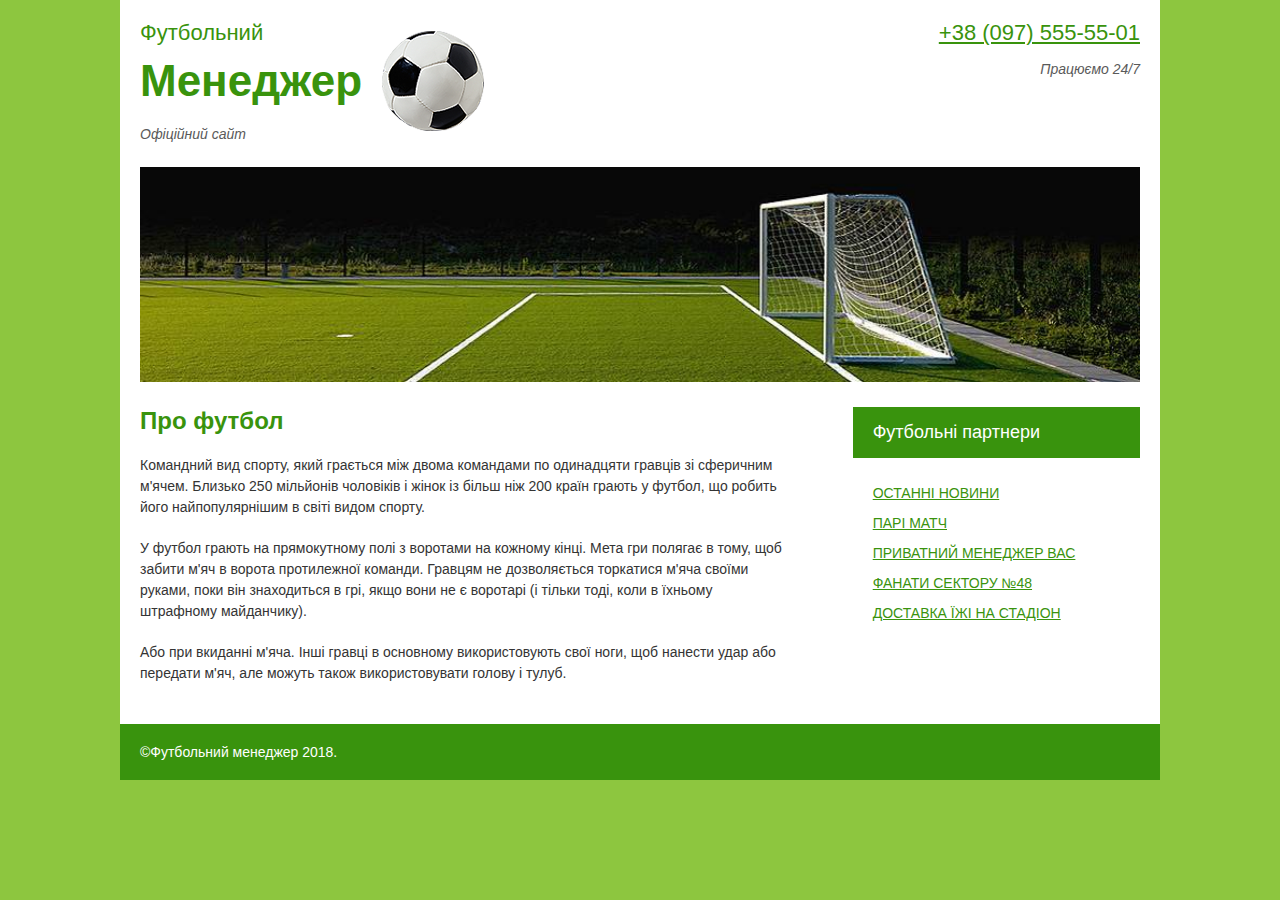
<file: index.html>
<!DOCTYPE html>
<html lang="uk">

<head>
    <meta charset="UTF-8">
    <meta name="viewport" content="width=device-width, initial-scale=1.0">
    <title>Офіційний Сайт Футбольного Менеджера. Про Футбол. Останні Новини</title>
    <link rel="stylesheet" href="css/style_old.css">
</head>

<body>
    <div class="wrapper">
        <div class="header">
            <div class="header-content">
                <div class="header-logo">
                    <div class="header-logo-text">
                        <p>Футбольний</p>
                        <b>Менеджер</b>
                        <i>Офіційний сайт</i>
                    </div>
                    <div class="header-logo-img">
                        <a href="https://skachpro.github.io/football_manager/"><img src="images/ball.png"
                                alt="Логотип Футбольного Менеджера"></a>
                    </div>
                </div>
                <div class="header-contacts">
                    <a href="#">+38 (097) 555-55-01</a>
                    <i>Працюємо 24/7</i>
                </div>

            </div>
        </div>
        <img class="img" src="images/old_field.jpg" alt="Картинка футбольного поля">
        <div class="main">
            <div class="main-content">
                    <section>
                        <h1>Про футбол</h1>
                        <p>Командний вид спорту, який грається між двома командами по одинадцяти гравців зі сферичним
                            м'ячем. Близько 250 мільйонів чоловіків і жінок із більш ніж 200 країн грають у футбол, що
                            робить його найпопулярнішим в світі видом спорту.</p>
                        <p>У футбол грають на прямокутному полі з воротами на кожному кінці. Мета гри полягає в тому, щоб
                            забити м'яч в ворота протилежної команди. Гравцям не дозволяється торкатися м'яча своїми руками,
                            поки він знаходиться в грі, якщо вони не є воротарі (і тільки тоді, коли в їхньому штрафному
                            майданчику). </p>
                        <p>Або при вкиданні м'яча. Інші гравці в основному використовують свої ноги, щоб нанести удар або
                            передати м'яч, але можуть також використовувати голову і тулуб.</p>
                    </section>

                <aside>
                    <p>Футбольні партнери</p>
                    <div class="menu">
                        <li><a href="#">останні новини</a></li>
                        <li><a href="#">Парі матч</a></li>
                        <li><a href="#">приватний менеджер Вас</a></li>
                        <li><a href="#">фанати сектору №48</a></li>
                        <li><a href="#">доставка їжі на стадіон</a></li>
                    </div>
                </aside>
            </div>
        </div>
    </div>
    <div class="footer wrapper">
        <p>&copy;Футбольний менеджер 2018.</p>
    </div>

</body>

</html>
</file>
<file: css/style_old.css>
* {
    padding: 0;
    margin: 0;
    font-family: "Arial";
}

html {
    font-size: 1px;
}

body {
    background-color: #8dc63f;
}

.clear {
    clear: both;
}

.wrapper {
    margin: 0 auto;
    padding: 20px;
    width: 80%;
    max-width: 1000px;
    min-width: 961px;
    background-color: #fff;
}

.header {
    padding-bottom: 25px;
}

.header-content {
    display: flex;
    justify-content: space-between;
}

.header-logo {
    display: flex;
    justify-content: space-between;
    width: 30%;
}

.header-logo-text {
    display: flex;
    flex-direction: column;

}

.header-logo-text p {
    padding-bottom: 10px;
    font-size: 22rem;
    color: #39930d;
}

.header-logo-text b {
    padding-bottom: 20px;
    font-size: 44rem;
    color: #39930d;
}

.header-logo-text i {
    color: #5a5a5a;
    font-size: 14rem;
    
}

.header-logo-img {
    display: flex;
    align-items: center;
    margin-left: 20px;
    
}


.header-contacts {
    display: flex;
    flex-direction: column;
    text-align: right;
}

.header-contacts a {
    color: #39930d;
    font-size: 22rem;
    
}

.header-contacts a:hover {
    text-decoration: none;
}

.header-contacts i {
    padding-top: 15px;
    color: #5a5a5a;
    font-size: 14rem;
    
}

.img {
    padding-bottom: 25px;
    width: 100%;
}

.main-content {
    display: flex;
    justify-content: space-between;
}

section {
    width: 65%;
}


section h1 {
    padding-bottom: 20px;
    color: #39930d;
    font-size: 24rem;
    font-weight: bold;
}


section p {
    padding-bottom: 20px;
    color: #343434;
    font-size: 14rem;
    line-height: 21rem;
    
}

aside {
    list-style: none;
    font-size: 14rem;
}

aside p {
    padding: 15px 100px 15px 20px;
    font-size: 18rem;
    background-color: #39930d;
    margin-bottom: 20px;
    color: #ffffff;
}

ul {
    padding: 20px 0px 0px 20px;
    list-style: none;
}

.menu {
    padding-left: 20px;
}

.menu li {
    font-size: 14rem;
    line-height: 30rem;
    text-transform: uppercase;
}

.menu li>a {
    color: #39930d;
    font-size: 14rem;
    line-height: 30rem;
}


.footer {
    background-color: #39930d;
}

.footer p {
    color: #fff;
    font-size: 14rem;
}

.menu li:hover>a {
    text-decoration: none;
}
</file>
